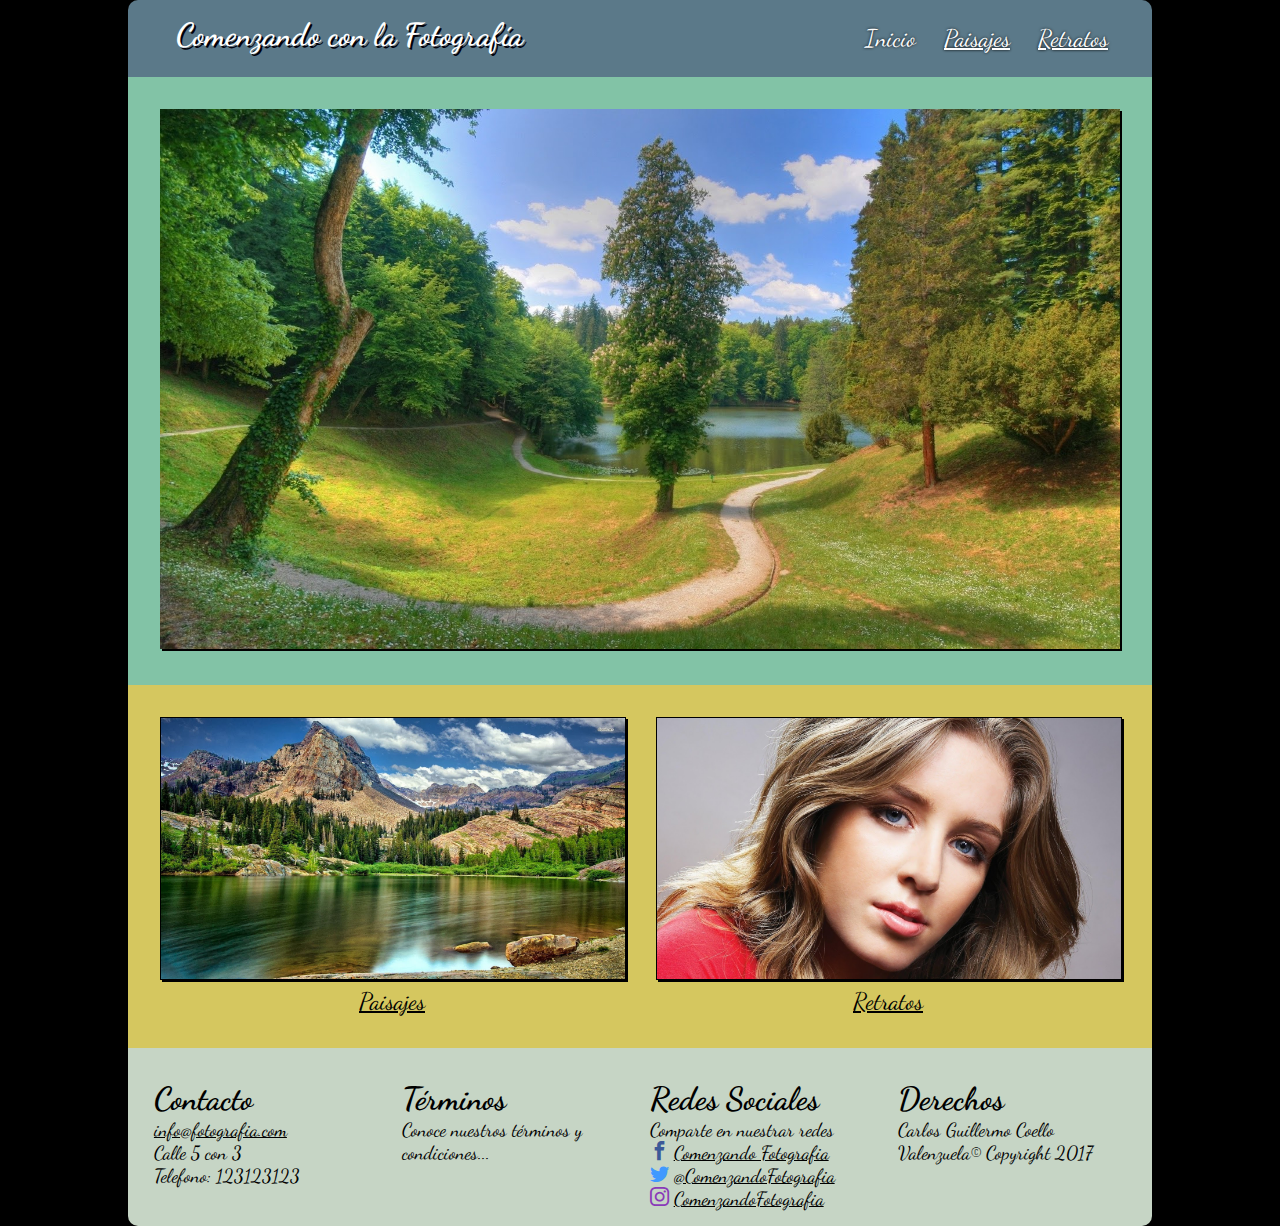
<file: index.html>
<!DOCTYPE html>
<html>
  <head>
    <meta name="viewport" content="width=device-width ">
    <meta charset="utf-8">
    <title></title>
    <link href="css/master.css" rel="stylesheet">
  </head>
  <body>
    <header>
      <h1>Comenzando con la Fotografía</h1>
      <nav>
        <a class="active" href="index.html">Inicio</a>
        <a href="paisajes.html">Paisajes</a>
        <a href="retratos.html">Retratos</a>
      </nav>
    </header>
    <section class="primary">
      <figure>
        <img src="images/principal.jpg">
      </figure>
    </section>
    <section class="secondary">
      <figure>
        <a href="paisajes.html">
          <img src="images/paisaje.jpg">
          <figcaption>Paisajes</figcaption>
        </a>
      </figure>
      <figure>
        <a href="retratos.html">
          <img src="images/retrato.jpg">
          <figcaption>Retratos</figcaption>
        </a>
      </figure>
    </section>
    <footer>
      <article>
        <h2>Contacto</h2>
        <a href="mailto:info@fotografia.com">info@fotografia.com</a>
        <p>Calle 5 con 3</p>
        <p>Telefono: 123123123</p>
      </article>
      <article>
        <h2>Términos</h2>
        <p>Conoce nuestros términos y condiciones...</p>
      </article>
      <article>
        <h2>Redes Sociales</h2>
        <p>Comparte en nuestrar redes</p>
        <a class="icon-facebook" href="http://www.facebook.com">Comenzando Fotografia</a>
        <a class="icon-twitter" href="http://www.twitter.com">@ComenzandoFotografia</a>
        <a class="icon-instagram" href="http://www.instagram.com">ComenzandoFotografia</a>
      </article>
      <article>
        <h2>Derechos</h2>
        <p>Carlos Guillermo Coello Valenzuela© Copyright 2017</p>
      </article>
    </footer>
  </body>
</html>
</file>
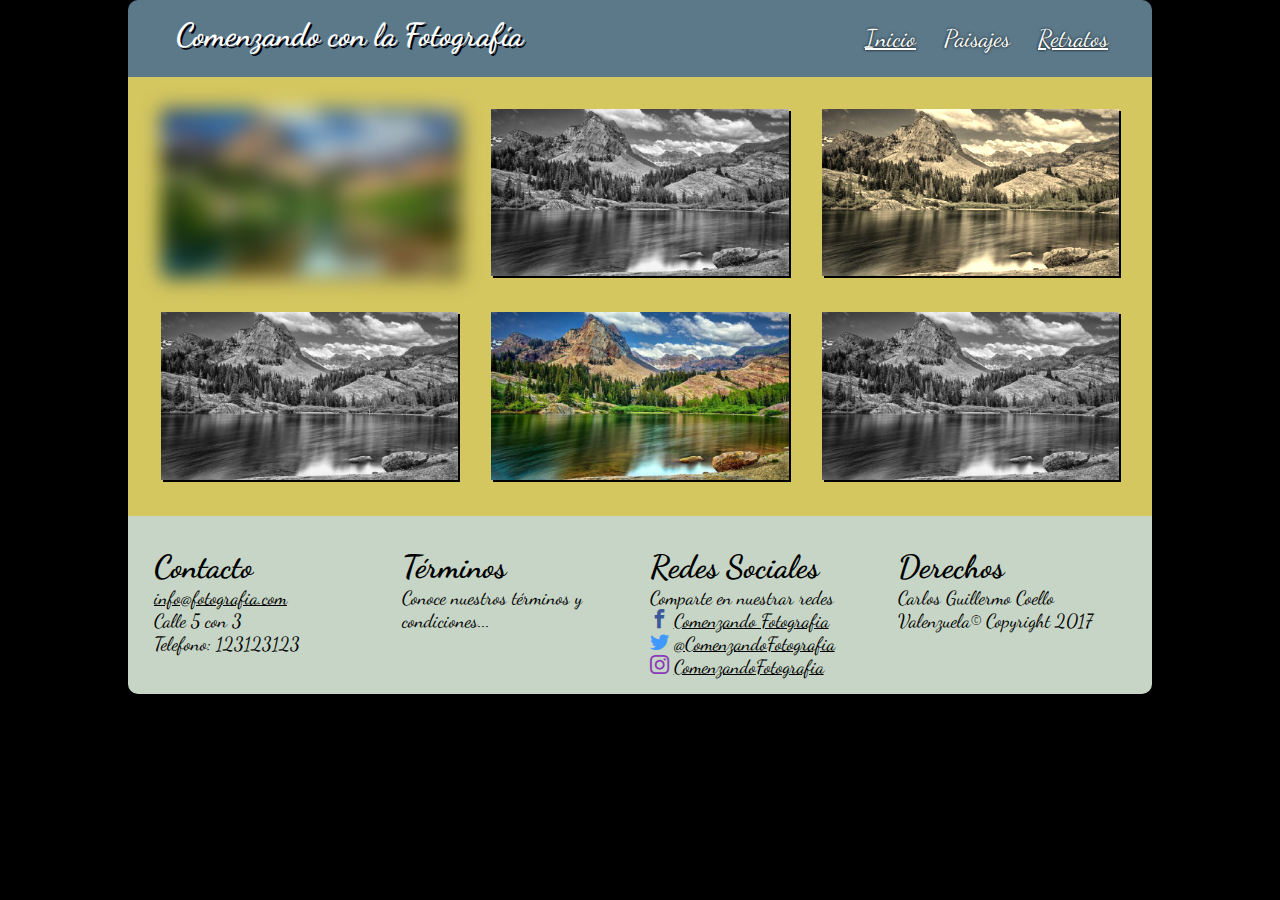
<file: paisajes.html>
<!DOCTYPE html>
<html>
  <head>
    <meta name="viewport" content="width=device-width ">
    <meta charset="utf-8">
    <title></title>
    <link href="css/master.css" rel="stylesheet">
  </head>
  <body>
    <header>
      <h1>Comenzando con la Fotografía</h1>
      <nav>
        <a href="index.html">Inicio</a>
        <a class="active" href="paisajes.html">Paisajes</a>
        <a href="retratos.html">Retratos</a>
      </nav>
    </header>
    <section class="photo-grid">
      <figure>
        <img src="images/paisaje.jpg">
      </figure>
      <figure>
        <img src="images/paisaje.jpg">
      </figure>
      <figure>
        <img src="images/paisaje.jpg">
      </figure>
      <figure>
        <img src="images/paisaje.jpg">
      </figure>
      <figure>
        <img src="images/paisaje.jpg">
      </figure>
      <figure>
        <img src="images/paisaje.jpg">
      </figure>
    </section>
    <footer>
      <article>
        <h2>Contacto</h2>
        <a href="mailto:info@fotografia.com">info@fotografia.com</a>
        <p>Calle 5 con 3</p>
        <p>Telefono: 123123123</p>
      </article>
      <article>
        <h2>Términos</h2>
        <p>Conoce nuestros términos y condiciones...</p>
      </article>
      <article>
        <h2>Redes Sociales</h2>
        <p>Comparte en nuestrar redes</p>
        <a class="icon-facebook" href="http://www.facebook.com">Comenzando Fotografia</a>
        <a class="icon-twitter" href="http://www.twitter.com">@ComenzandoFotografia</a>
        <a class="icon-instagram" href="http://www.instagram.com">ComenzandoFotografia</a>
      </article>
      <article>
        <h2>Derechos</h2>
        <p>Carlos Guillermo Coello Valenzuela© Copyright 2017</p>
      </article>
    </footer>
  </body>
</html>
</file>
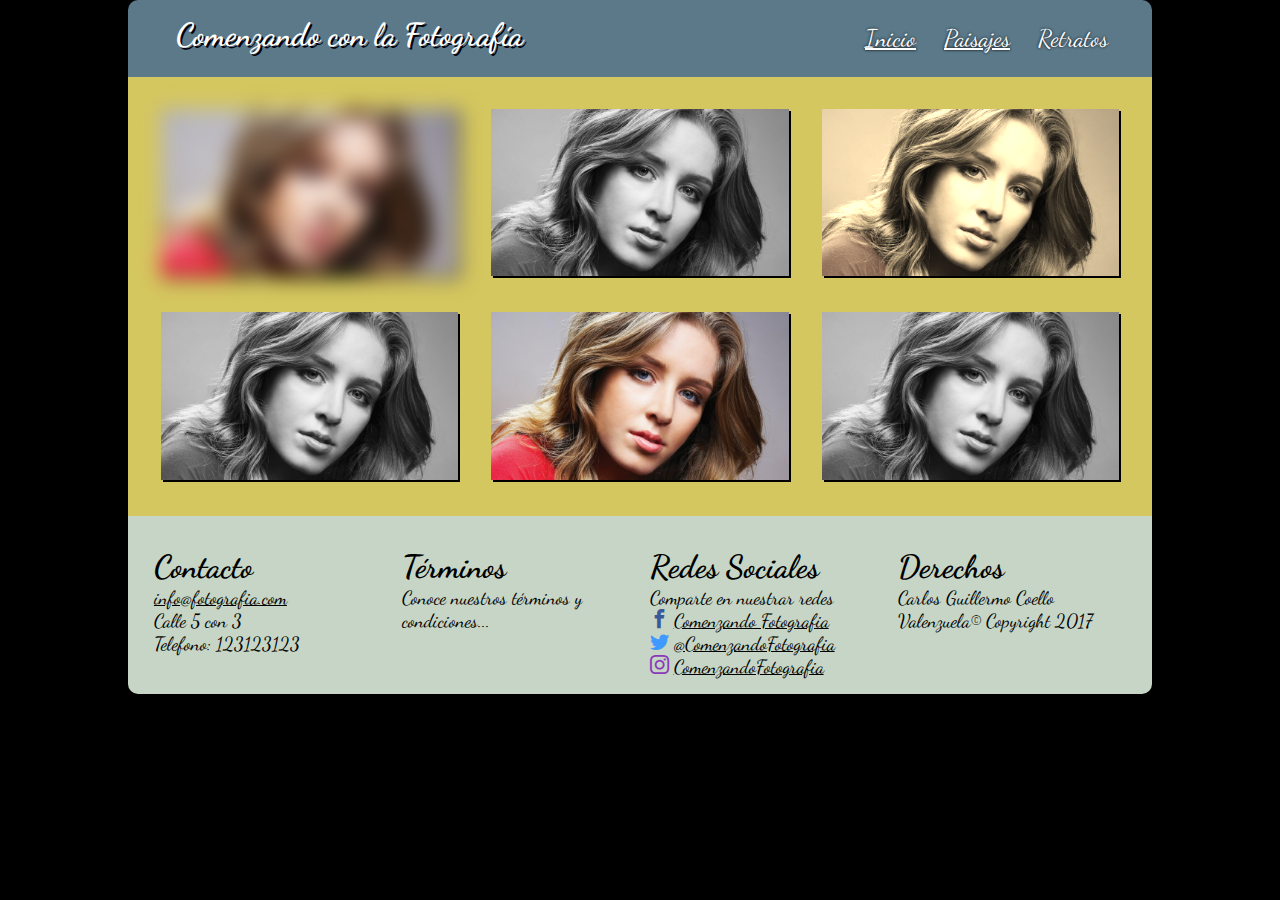
<file: retratos.html>
<!DOCTYPE html>
<html>
  <head>
    <meta name="viewport" content="width=device-width ">
    <meta charset="utf-8">
    <title></title>
    <link href="css/master.css" rel="stylesheet">
  </head>
  <body>
    <header>
      <h1>Comenzando con la Fotografía</h1>
      <nav>
        <a href="index.html">Inicio</a>
        <a href="paisajes.html">Paisajes</a>
        <a class="active" href="retratos.html">Retratos</a>
      </nav>
    </header>
    <section class="photo-grid">
      <figure>
        <img src="images/retrato.jpg">
      </figure>
      <figure>
        <img src="images/retrato.jpg">
      </figure>
      <figure>
        <img src="images/retrato.jpg">
      </figure>
      <figure>
        <img src="images/retrato.jpg">
      </figure>
      <figure>
        <img src="images/retrato.jpg">
      </figure>
      <figure>
        <img src="images/retrato.jpg">
      </figure>
    </section>
    <footer>
      <article>
        <h2>Contacto</h2>
        <a href="mailto:info@fotografia.com">info@fotografia.com</a>
        <p>Calle 5 con 3</p>
        <p>Telefono: 123123123</p>
      </article>
      <article>
        <h2>Términos</h2>
        <p>Conoce nuestros términos y condiciones...</p>
      </article>
      <article>
        <h2>Redes Sociales</h2>
        <p>Comparte en nuestrar redes</p>
        <a class="icon-facebook" href="http://www.facebook.com">Comenzando Fotografia</a>
        <a class="icon-twitter" href="http://www.twitter.com">@ComenzandoFotografia</a>
        <a class="icon-instagram" href="http://www.instagram.com">ComenzandoFotografia</a>
      </article>
      <article>
        <h2>Derechos</h2>
        <p>Carlos Guillermo Coello Valenzuela© Copyright 2017</p>
      </article>
    </footer>
  </body>
</html>
</file>
<file: css/master.css>
@import url('https://fonts.googleapis.com/css?family=Dancing+Script:400,700');

@font-face {
  font-family: 'icomoon';
  src:  url('../fonts/icomoon.eot?pscf70');
  src:  url('../fonts/icomoon.eot?pscf70#iefix') format('embedded-opentype'),
  url('../fonts/icomoon.ttf?pscf70') format('truetype'),
  url('../fonts/icomoon.woff?pscf70') format('woff'),
  url('../fonts/icomoon.svg?pscf70#icomoon') format('svg');
  font-weight: normal;
  font-style: normal;
}

[class^="icon-"]::before, [class*=" icon-"]::before {
  /* use !important to prevent issues with browser extensions that change fonts */
  font-family: 'icomoon' !important;
  speak: none;
  font-style: normal;
  font-weight: normal;
  font-variant: normal;
  text-transform: none;
  line-height: 1;
  /* Better Font Rendering =========== */
  -webkit-font-smoothing: antialiased;
  -moz-osx-font-smoothing: grayscale;
  padding: 0 .25em 0 0;
  text-decoration: none;
  display: inline-block;
}

.icon-facebook:before {
  content: "\ea90";
  color: #3B5998;
}
.icon-instagram:before {
  content: "\ea92";
  color: #8a3ab9;
}
.icon-twitter:before {
  content: "\ea96";
  color: #4099FF;
}

* {
  font-family: 'Dancing Script', sans-serif;
  margin: 0;
  padding: 0;
  border: 0;
}

body {
  margin: 0 10%;
  background: black;
  animation: init 1s;
}

header {
  background: #5b7989;
  padding:  0 2em;
  border-top-left-radius: 10px;
  border-top-right-radius: 10px;
  display: flex;
  color: white;
}

h1 {
  flex-grow: 1;
  text-align: left;
  font-size: 2em;
  text-shadow: 2px 2px 0 #02010a;
  padding: .5em;
}
nav {
  flex-grow: 1;
  text-align: right;
  padding: 1.5em 0;
}

nav a {
  font-size: 1.5em;
  padding: .5em;
}

nav a, nav a:active, nav a:visited {
  color: white;
  text-shadow: 0 0 .125em black;
}

nav a:hover {
  text-shadow: 0 0 .25em black;
}

nav a.active, nav a:active {
  text-decoration: none;
}

img {
  width: 100%;
  box-shadow: 2px 2px 0 black;
}

.primary {
  background: #82c3a6;
  padding: 2em;
}

.secondary {
  padding: 1em;
  display: flex;
}

.secondary figure {
  padding: 1em;
}

.secondary img {
  border: 1px solid black;
  transition: 1s;
}

.secondary figure:first-of-type img:hover {
  transform: rotate(10deg);
}

.secondary figure:last-of-type img:hover {
  transform: translate(20px,-2px);
}

.secondary figcaption {
  text-align: center;
}

.secondary a {
  color: black;
  font-size: 1.5em;
}

.photo-grid, .secondary {
  background: #d5c75f;
}

.photo-grid {
  overflow: hidden;
  padding: 1em;
}

.photo-grid figure {
  float: left;
  width: 30%;
  padding: 1em 1.66666%;
}

.photo-grid img {
}

.photo-grid figure:nth-of-type(1) {
  filter: blur(10px);
}

.photo-grid figure:nth-of-type(2n) {
  filter: grayscale(100%);
}

.photo-grid figure:nth-of-type(3) {
  filter: sepia(90%);
}

footer {
  background: #C6d5c5;
  border-radius: 0 0 10px 10px;
  padding: 0 1em 1em 1em;
  overflow: hidden;
}

footer article {
  width: 23%;
  padding: 0 1%;
  float: left;
}

footer h2 {
  font-size: 2em;
  padding: 1em 0 0 0;
}

footer p, footer a {
  font-size: 1.2em;
}

footer a {
  display: block;
  color: black;
}

@media (max-width: 1080px) {
  .photo-grid figure, footer article {
    width: 47%;
    padding: 1em 1.5%;
  }

  footer article:nth-of-type(2n) {
    float: right;
  }

  body {
    margin: 0 2%;
  }
}

@media (max-width: 800px) {
  header {
    flex-flow: column;
  }

  header h1, header nav {
    text-align: center;
  }
}

@media (max-width: 480px) {
  .secondary {
    flex-flow: column;
  }
  .photo-grid figure, footer article {
    width: 96%;
    padding: 1em 2%;
  }
}

@keyframes init {
  0% {
    margin-top: 150%;
  }
  60% {
    margin-top: -5%;
  }
  100% {
    margin-top: 0%;
  }
}
</file>
